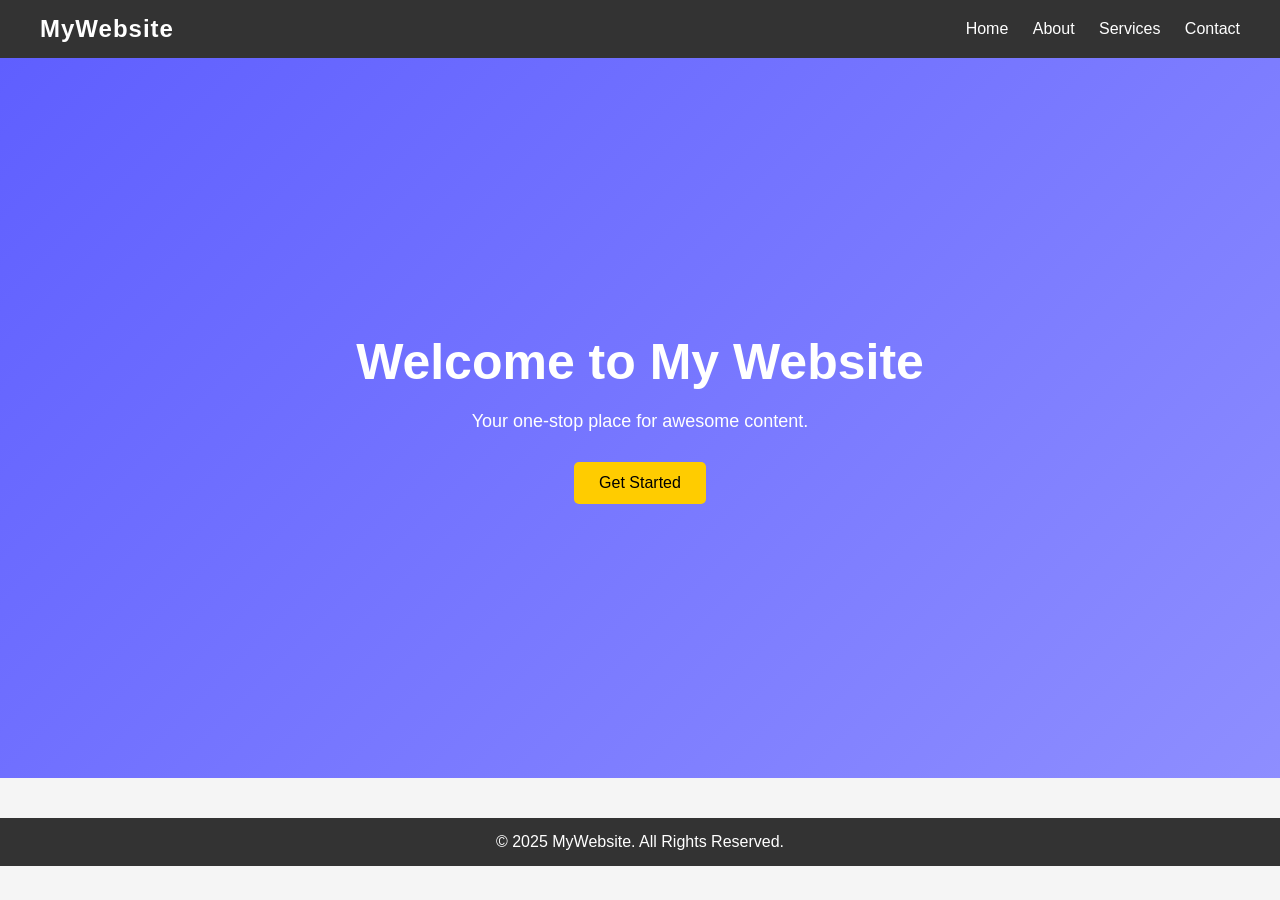
<file: src/main/resources/templates/index.html>
<!DOCTYPE html>
<html lang="en">
<head>
    <meta charset="UTF-8">
    <meta name="viewport" content="width=device-width, initial-scale=1.0">
    <title>Home Page</title>

    <style>
        * {
            margin: 0;
            padding: 0;
            box-sizing: border-box;
            font-family: Arial, sans-serif;
        }

        body {
            background-color: #f5f5f5;
            color: #333;
        }

        /* Navbar */
        .navbar {
            background: #333;
            padding: 15px 40px;
            color: white;
            display: flex;
            justify-content: space-between;
            align-items: center;
        }

        .navbar h2 {
            letter-spacing: 1px;
        }

        .navbar a {
            color: white;
            text-decoration: none;
            margin-left: 20px;
            font-weight: 500;
        }

        .navbar a:hover {
            color: #ffcc00;
        }

        /* Hero Section */
        .hero {
            height: 80vh;
            background: linear-gradient(135deg, #5f5fff, #8e8eff);
            display: flex;
            justify-content: center;
            align-items: center;
            text-align: center;
            color: white;
        }

        .hero h1 {
            font-size: 50px;
            margin-bottom: 20px;
        }

        .hero p {
            font-size: 18px;
            margin-bottom: 30px;
        }

        .hero button {
            padding: 12px 25px;
            font-size: 16px;
            border: none;
            background: #ffcc00;
            cursor: pointer;
            border-radius: 5px;
        }

        .hero button:hover {
            background: #e6b800;
        }

        /* Footer */
        .footer {
            background: #333;
            color: white;
            padding: 15px;
            text-align: center;
            margin-top: 40px;
        }
    </style>
</head>

<body>

    <!-- Navbar -->
    <div class="navbar">
        <h2>MyWebsite</h2>
        <div>
            <a href="#">Home</a>
            <a href="#">About</a>
            <a href="#">Services</a>
            <a href="#">Contact</a>
        </div>
    </div>

    <!-- Hero Section -->
    <div class="hero">
        <div>
            <h1>Welcome to My Website</h1>
            <p>Your one-stop place for awesome content.</p>
            <button>Get Started</button>
        </div>
    </div>

    <!-- Footer -->
    <div class="footer">
        © 2025 MyWebsite. All Rights Reserved.
    </div>

</body>
</html>
</file>
